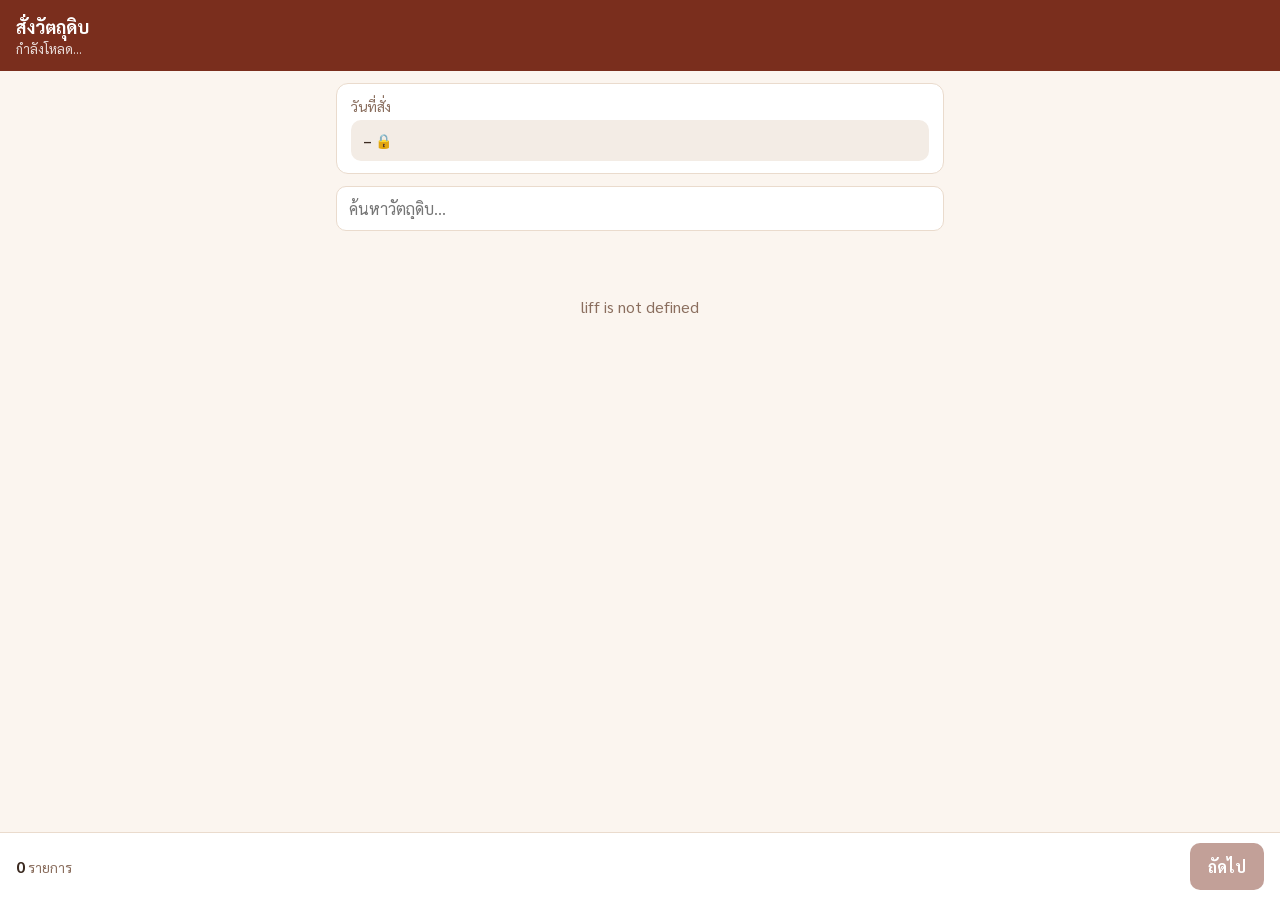
<file: index.html>
<!doctype html>
<html lang="th">
<head>
  <meta charset="utf-8">
  <meta name="viewport" content="width=device-width, initial-scale=1, viewport-fit=cover">
  <title>สั่งของ · สะใภ้ลาว</title>
  <link rel="preconnect" href="https://fonts.googleapis.com">
  <link href="https://fonts.googleapis.com/css2?family=Sarabun:wght@400;700&display=swap" rel="stylesheet">
  <link rel="stylesheet" href="style.css">
</head>
<body>
  <header class="top">
    <h1>สั่งวัตถุดิบ</h1>
    <div class="sub" id="who">กำลังโหลด…</div>
  </header>

  <!-- 1) เลือกรายการ -->
  <main id="v-pick" data-view>
    <div class="card">
      <div class="field" style="margin:0">วันที่สั่ง
        <div class="locked" id="today">–</div>
      </div>
    </div>
    <input class="search" id="q" type="search" placeholder="ค้นหาวัตถุดิบ…">
    <div class="chips" id="cats"></div>
    <div id="list"><div class="loading">กำลังโหลดรายการ…</div></div>
  </main>

  <!-- 2) ตรวจทานก่อนส่ง -->
  <main id="v-review" data-view hidden>
    <p class="hint">ตรวจรายการก่อนส่ง ระบบจะแยกส่งเข้ากลุ่ม LINE ของแต่ละซัพให้อัตโนมัติ</p>
    <div id="review"></div>
    <div class="card">
      <label class="field">หมายเหตุถึงซัพ (ถ้ามี)
        <textarea id="note" rows="2" maxlength="300"></textarea>
      </label>
    </div>
  </main>

  <!-- 3) ส่งแล้ว -->
  <main id="v-done" data-view hidden>
    <div class="done">
      <div class="big">✅</div>
      <h2>ส่งใบสั่งของแล้ว</h2>
      <div id="result"></div>
      <button class="btn block" onclick="closeApp()">ปิด</button>
    </div>
  </main>

  <div class="bar" id="bar">
    <div class="info" id="barInfo"><b>0</b> รายการ</div>
    <button class="btn ghost" id="btnBack" hidden>แก้ไข</button>
    <button class="btn" id="btnNext" disabled>ถัดไป</button>
  </div>
  <div id="toast"></div>

  <script src="https://static.line-scdn.net/liff/edge/2/sdk.js"></script>
  <script src="config.js"></script>
  <script src="common.js"></script>
  <script>
    const DRAFT = 'saphai-order-draft';
    let ingredients = [];
    let qty = {};          // { ชื่อวัตถุดิบ: จำนวน }
    let step = 'pick';
    let sending = false;
    let cat = '';          // ซัพที่เลือก ('' = ทั้งหมด)

    (async () => {
      try {
        const me = await startLiff(CFG.LIFF_ORDER);
        $('#who').textContent = 'ผู้สั่ง: ' + me.displayName;

        $('#today').textContent = todayTH();
        const draft = store.get(DRAFT) || {};
        qty = draft.qty || {};

        const r = await api('getIngredients');
        ingredients = r.data;
        // ลบของใน draft ที่ไม่มีแล้ว
        const names = new Set(ingredients.map(i => i.name));
        Object.keys(qty).forEach(k => { if (!names.has(k)) delete qty[k]; });
        renderCats();
        renderList();
        updateBar();
      } catch (e) {
        $('#list').innerHTML = '<div class="empty">' + esc(e.message) + '</div>';
      }
    })();

    // วันที่ปัจจุบันตามเวลาไทย (แสดงผลเท่านั้น — วันที่จริงที่บันทึกมาจากฝั่งระบบ)
    function todayTH() {
      return new Date().toLocaleDateString('en-GB', { timeZone: 'Asia/Bangkok' });
    }

    // ปุ่มเลือกซัพพลายเออร์ (ตามคอลัมน์ LINE GROUP ใน Google Sheets)
    function renderCats() {
      const cats = [...new Set(ingredients.map(i => i.supplier))];
      $('#cats').innerHTML = ['', ...cats].map(c =>
        `<button type="button" class="chip ${c === cat ? 'on' : ''}" data-cat="${esc(c)}">${c ? esc(short(c)) : 'ทั้งหมด'}</button>`).join('');
    }
    $('#cats').addEventListener('click', e => {
      const b = e.target.closest('.chip');
      if (!b) return;
      cat = b.dataset.cat;
      renderCats();
      renderList();
      window.scrollTo(0, 0);
    });

    function renderList() {
      const term = $('#q').value.trim().toLowerCase();
      const groups = {};
      ingredients
        .filter(i => !cat || i.supplier === cat)
        .filter(i => !term || [i.name, i.category, short(i.supplier)].join(' ').toLowerCase().includes(term))
        .forEach(i => (groups[i.supplier] = groups[i.supplier] || []).push(i));
      const keys = Object.keys(groups);
      if (!keys.length) { $('#list').innerHTML = '<div class="empty">ไม่พบรายการ</div>'; return; }
      $('#list').innerHTML = keys.map(c => `
        <h2 class="sup">${esc(short(c))}</h2>
        <div class="card">${groups[c].map(rowHtml).join('')}</div>`).join('');
    }

    function rowHtml(i) {
      const v = qty[i.name] || '';
      return `<div class="row ${v ? 'has' : ''}" data-name="${esc(i.name)}">
        <div class="name">${esc(i.name)}<div class="unit">${esc(i.unit)}</div></div>
        <div class="stepper">
          <button type="button" data-d="-1" aria-label="ลด">−</button>
          <input type="number" inputmode="decimal" min="0" step="any" value="${v}" aria-label="จำนวน ${esc(i.name)}">
          <button type="button" data-d="1" aria-label="เพิ่ม">+</button>
        </div></div>`;
    }

    function setQty(name, v, row) {
      v = Math.max(0, Math.round(Number(v) * 100) / 100 || 0);
      if (v) qty[name] = v; else delete qty[name];
      if (row) {
        row.classList.toggle('has', !!v);
        const inp = row.querySelector('input');
        if (document.activeElement !== inp) inp.value = v || '';
      }
      store.set(DRAFT, { qty });
      updateBar();
    }

    $('#list').addEventListener('click', e => {
      const b = e.target.closest('button[data-d]');
      if (!b) return;
      const row = b.closest('.row');
      setQty(row.dataset.name, (qty[row.dataset.name] || 0) + Number(b.dataset.d), row);
    });
    $('#list').addEventListener('input', e => {
      if (e.target.matches('input')) { const row = e.target.closest('.row'); setQty(row.dataset.name, e.target.value, row); }
    });
    $('#q').addEventListener('input', renderList);

    function updateBar() {
      const n = Object.keys(qty).length;
      if (step === 'pick') {
        $('#barInfo').innerHTML = `<b>${n}</b> รายการ`;
        $('#btnNext').textContent = 'ถัดไป';
        $('#btnNext').disabled = !n;
        $('#btnBack').hidden = true;
      } else if (step === 'review') {
        const sups = new Set(ingredients.filter(i => qty[i.name]).map(i => i.supplier)).size;
        $('#barInfo').innerHTML = `<b>${n}</b> รายการ · ${sups} ซัพ`;
        $('#btnNext').textContent = sending ? 'กำลังส่ง…' : 'ส่งใบสั่งของ';
        $('#btnNext').disabled = sending;
        $('#btnBack').hidden = sending;
      }
    }

    function renderReview() {
      const groups = {};
      ingredients.filter(i => qty[i.name]).forEach(i => (groups[i.supplier] = groups[i.supplier] || []).push(i));
      $('#review').innerHTML = `<div class="card">วันที่สั่ง <b>${esc(todayTH())}</b></div>` +
        Object.keys(groups).map(s => `
          <h2 class="sup">${esc(short(s))} · ${groups[s].length} รายการ</h2>
          <div class="card list-review">${groups[s].map(i => `
            <div class="row"><div class="name">${esc(i.name)}</div><b>${fmtQty(qty[i.name])} ${esc(i.unit)}</b></div>`).join('')}
          </div>`).join('');
    }

    $('#btnBack').onclick = () => { step = 'pick'; show('v-pick'); updateBar(); };

    $('#btnNext').onclick = async () => {
      if (step === 'pick') {
        step = 'review'; renderReview(); show('v-review'); updateBar();
        return;
      }
      if (step !== 'review' || sending) return;
      sending = true; updateBar();
      try {
        const r = await api('submitOrder', {
          note: $('#note').value,
          items: Object.keys(qty).map(name => ({ name, qty: qty[name] })),
        });
        store.del(DRAFT);
        $('#result').innerHTML = `<p>วันที่สั่ง ${esc(r.orderDate)} เวลา ${esc(r.orderTime)}</p><ul>` + r.orders.map(o =>
          `<li><b>${esc(o.orderNo)}</b> · ${esc(short(o.supplier))} ${o.sent ? '' : `<div class="warn">⚠ ส่ง LINE ไม่สำเร็จ: ${esc(o.reason)} (บันทึกในระบบแล้ว)</div>`}</li>`
        ).join('') + '</ul>';
        step = 'done'; show('v-done'); $('#bar').hidden = true;
      } catch (e) {
        toast(e.message);
      } finally {
        sending = false; updateBar();
      }
    };
  </script>
</body>
</html>
</file>
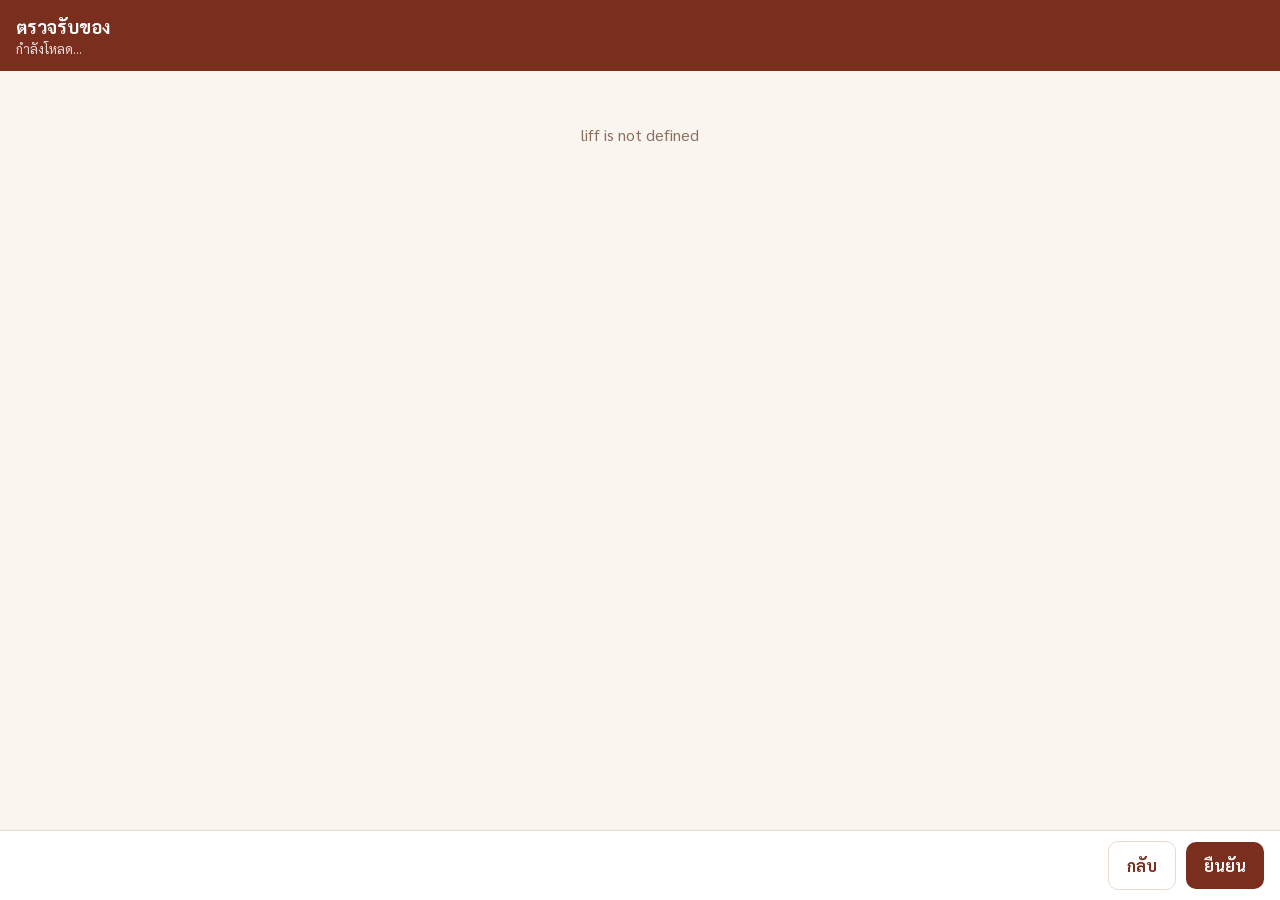
<file: receive.html>
<!doctype html>
<html lang="th">
<head>
  <meta charset="utf-8">
  <meta name="viewport" content="width=device-width, initial-scale=1, viewport-fit=cover">
  <title>รับของ · สะใภ้ลาว</title>
  <link rel="preconnect" href="https://fonts.googleapis.com">
  <link href="https://fonts.googleapis.com/css2?family=Sarabun:wght@400;700&display=swap" rel="stylesheet">
  <link rel="stylesheet" href="style.css">
</head>
<body>
  <header class="top">
    <h1>ตรวจรับของ</h1>
    <div class="sub" id="who">กำลังโหลด…</div>
  </header>

  <!-- 1) รายการออเดอร์ที่รอรับ -->
  <main id="v-list" data-view>
    <div id="orders"><div class="loading">กำลังโหลด…</div></div>
  </main>

  <!-- 2) เช็คลิสต์ -->
  <main id="v-check" data-view hidden>
    <div class="card" id="head"></div>
    <p class="hint">แตะรายการที่ <b>ไม่ได้รับ</b> ให้เป็นสีแดง (ค่าเริ่มต้น = รับ)</p>
    <div id="items"></div>
  </main>

  <!-- 3) เสร็จ -->
  <main id="v-done" data-view hidden>
    <div class="done">
      <div class="big" id="doneIcon">✅</div>
      <h2 id="doneTitle"></h2>
      <p id="doneText"></p>
      <button class="btn block" id="btnMore">ตรวจรับออเดอร์อื่น</button>
      <p></p>
      <button class="btn ghost block" onclick="closeApp()">ปิด</button>
    </div>
  </main>

  <div class="bar" id="bar" hidden>
    <div class="info" id="barInfo"></div>
    <button class="btn ghost" id="btnBack">กลับ</button>
    <button class="btn" id="btnSubmit">ยืนยัน</button>
  </div>
  <div id="toast"></div>

  <script src="https://static.line-scdn.net/liff/edge/2/sdk.js"></script>
  <script src="config.js"></script>
  <script src="common.js"></script>
  <script>
    let orders = [];
    let current = null;
    let rejected = new Set();
    let sending = false;

    (async () => {
      try {
        const me = await startLiff(CFG.LIFF_RECEIVE);
        $('#who').textContent = 'ผู้ตรวจรับ: ' + me.displayName;
        await loadOrders();
      } catch (e) {
        $('#orders').innerHTML = '<div class="empty">' + esc(e.message) + '</div>';
      }
    })();

    async function loadOrders() {
      $('#orders').innerHTML = '<div class="loading">กำลังโหลด…</div>';
      const r = await api('getPending');
      orders = r.data;
      if (!orders.length) {
        $('#orders').innerHTML = '<div class="empty">ไม่มีออเดอร์ที่รอรับของ 🎉</div>';
        return;
      }
      $('#orders').innerHTML = '<p class="hint">ออเดอร์ที่รอรับของ ' + orders.length + ' รายการ</p>' +
        orders.map((o, i) => `
          <button class="card order" data-i="${i}">
            <div class="no">${esc(short(o.supplier))}</div>
            <div class="meta">${esc(o.orderNo)} · สั่ง ${esc(o.orderDate)} ${esc(o.orderTime)} · ${o.items.length} รายการ</div>
            <div class="meta">สั่งโดย ${esc(o.orderedBy)}</div>
          </button>`).join('');
    }

    $('#orders').addEventListener('click', e => {
      const b = e.target.closest('.order');
      if (!b) return;
      current = orders[Number(b.dataset.i)];
      rejected = new Set();
      $('#head').innerHTML = `<b>${esc(short(current.supplier))}</b><div class="hint" style="margin:0">${esc(current.orderNo)} · สั่ง ${esc(current.orderDate)} ${esc(current.orderTime)}${current.note ? ' · ' + esc(current.note) : ''}</div>`;
      renderItems();
      show('v-check');
      $('#bar').hidden = false;
      updateBar();
    });

    function renderItems() {
      $('#items').innerHTML = current.items.map((it, i) => {
        const no = rejected.has(it.name);
        return `<button class="check ${no ? 'no' : ''}" data-i="${i}">
          <div class="name" style="flex:1">${esc(it.name)} <span class="unit">${fmtQty(it.qty)} ${esc(it.unit)}${it.detail ? ' · ' + esc(it.detail) : ''}</span></div>
          <span class="tag">${no ? 'ไม่รับ' : 'รับ'}</span></button>`;
      }).join('');
    }

    $('#items').addEventListener('click', e => {
      const b = e.target.closest('.check');
      if (!b || sending) return;
      const name = current.items[Number(b.dataset.i)].name;
      rejected.has(name) ? rejected.delete(name) : rejected.add(name);
      renderItems();
      updateBar();
    });

    function updateBar() {
      const n = current ? current.items.length : 0;
      const bad = rejected.size;
      $('#barInfo').innerHTML = `รับ <b>${n - bad}</b> · ไม่รับ <b style="color:var(--bad)">${bad}</b>`;
      $('#btnSubmit').textContent = sending ? 'กำลังบันทึก…' : (bad ? 'ยืนยัน + แจ้งปัญหา' : 'รับครบ');
      $('#btnSubmit').disabled = sending;
      $('#btnBack').hidden = sending;
    }

    $('#btnBack').onclick = () => { show('v-list'); $('#bar').hidden = true; current = null; };

    $('#btnSubmit').onclick = async () => {
      if (sending || !current) return;
      sending = true; updateBar();
      try {
        const r = await api('submitReceive', { orderNo: current.orderNo, rejected: [...rejected] });
        if (r.status === 'received') {
          $('#doneIcon').textContent = '✅';
          $('#doneTitle').textContent = 'รับของครบแล้ว';
          $('#doneText').textContent = current.orderNo + ' · ' + r.received + ' รายการ';
        } else {
          $('#doneIcon').textContent = '⚠️';
          $('#doneTitle').textContent = 'บันทึกแล้ว · ไม่รับ ' + r.rejected + ' รายการ';
          $('#doneText').textContent = r.notified
            ? 'แจ้งเข้ากลุ่มแจ้งปัญหาแล้ว'
            : 'บันทึกในระบบแล้ว แต่ส่ง LINE ไม่สำเร็จ: ' + (r.notifyError || '');
        }
        show('v-done'); $('#bar').hidden = true;
      } catch (e) {
        toast(e.message);
      } finally {
        sending = false; updateBar();
      }
    };

    $('#btnMore').onclick = async () => {
      current = null; show('v-list');
      try { await loadOrders(); } catch (e) { toast(e.message); }
    };
  </script>
</body>
</html>
</file>
<file: style.css>
:root {
  --bg: #FBF5EF;
  --card: #FFFFFF;
  --ink: #3B2A20;
  --muted: #8A6E5E;
  --line: #EADBCD;
  --brand: #7A2E1D;
  --brand-ink: #FFFFFF;
  --ok: #2F7D4A;
  --ok-bg: #E6F3EA;
  --bad: #B3261E;
  --bad-bg: #FBE7E5;
}
* { box-sizing: border-box; -webkit-tap-highlight-color: transparent; }
html, body { margin: 0; background: var(--bg); color: var(--ink); }
body { font-family: 'Sarabun', 'Noto Sans Thai', system-ui, sans-serif; font-size: 16px; line-height: 1.45; padding-bottom: 96px; }
header.top { background: var(--brand); color: var(--brand-ink); padding: 14px 16px 12px; position: sticky; top: 0; z-index: 5; }
header.top h1 { margin: 0; font-size: 18px; }
header.top .sub { font-size: 13px; opacity: .85; }
main { padding: 12px 16px; max-width: 640px; margin: 0 auto; }
.card { background: var(--card); border: 1px solid var(--line); border-radius: 12px; padding: 12px 14px; margin-bottom: 12px; }
.field { display: block; font-size: 14px; color: var(--muted); margin-bottom: 10px; }
label.field input, label.field textarea, .search {
  display: block; width: 100%; margin-top: 4px; font: inherit; color: var(--ink);
  border: 1px solid var(--line); border-radius: 10px; padding: 10px 12px; background: #fff;
}
.search { margin: 0 0 10px; }
.chips { display: flex; gap: 8px; overflow-x: auto; padding: 2px 0 10px; margin-bottom: 2px; scrollbar-width: none; }
.chips::-webkit-scrollbar { display: none; }
.chip { flex: none; font: inherit; font-size: 14px; padding: 7px 14px; border-radius: 999px; border: 1px solid var(--line); background: #fff; color: var(--ink); }
.chip.on { background: var(--brand); border-color: var(--brand); color: var(--brand-ink); font-weight: 700; }
.locked { margin-top: 4px; padding: 10px 12px; border-radius: 10px; background: #F3ECE5; color: var(--ink); font-weight: 700; }
.locked::after { content: ' 🔒'; font-weight: 400; }
h2.sup { font-size: 15px; margin: 18px 0 6px; color: var(--brand); }
.row { display: flex; align-items: center; gap: 10px; padding: 8px 0; border-bottom: 1px solid var(--line); }
.row:last-child { border-bottom: 0; }
.row .name { flex: 1; min-width: 0; }
.row .unit { font-size: 13px; color: var(--muted); }
.stepper { display: flex; align-items: center; gap: 4px; }
.stepper button { width: 36px; height: 36px; border-radius: 50%; border: 1px solid var(--line); background: #fff; font-size: 20px; color: var(--brand); }
.stepper input { width: 56px; height: 36px; text-align: center; font: inherit; border: 1px solid var(--line); border-radius: 8px; }
.row.has .stepper input { border-color: var(--brand); background: #FFF4EC; font-weight: 700; }
.bar { position: fixed; left: 0; right: 0; bottom: 0; background: #fff; border-top: 1px solid var(--line); padding: 10px 16px calc(10px + env(safe-area-inset-bottom)); display: flex; gap: 10px; align-items: center; z-index: 6; }
.bar .info { flex: 1; font-size: 14px; color: var(--muted); }
.bar .info b { color: var(--ink); font-size: 16px; }
.btn { font: inherit; font-weight: 700; border: 0; border-radius: 10px; padding: 12px 18px; background: var(--brand); color: var(--brand-ink); }
.btn.ghost { background: transparent; color: var(--brand); border: 1px solid var(--line); }
.btn[disabled] { opacity: .45; }
.btn.block { width: 100%; }
.empty, .loading { text-align: center; color: var(--muted); padding: 40px 0; }
.order { display: block; width: 100%; text-align: left; font: inherit; color: inherit; cursor: pointer; }
.order .no { font-weight: 700; }
.order .meta { font-size: 13px; color: var(--muted); }
.check { display: flex; align-items: center; gap: 12px; padding: 12px; border-radius: 10px; margin-bottom: 8px; border: 1px solid var(--line); background: var(--ok-bg); width: 100%; font: inherit; color: inherit; text-align: left; }
.check .tag { font-size: 13px; font-weight: 700; padding: 4px 10px; border-radius: 999px; background: var(--ok); color: #fff; white-space: nowrap; }
.check .unit { font-size: 13px; color: var(--muted); }
.check.no { background: var(--bad-bg); border-color: #F2C3BE; }
.check.no .tag { background: var(--bad); }
.check.no .name { text-decoration: line-through; color: var(--bad); }
.hint { font-size: 13px; color: var(--muted); margin: 0 0 10px; }
.done { text-align: center; padding: 32px 8px; }
.done .big { font-size: 48px; }
.done ul { text-align: left; }
#toast { position: fixed; left: 16px; right: 16px; bottom: 90px; background: #2B1D16; color: #fff; padding: 12px 14px; border-radius: 10px; opacity: 0; transform: translateY(10px); transition: .2s; pointer-events: none; z-index: 9; }
#toast.on { opacity: 1; transform: none; }
.list-review .row { padding: 6px 0; }
.warn { color: var(--bad); font-size: 13px; }
</file>
